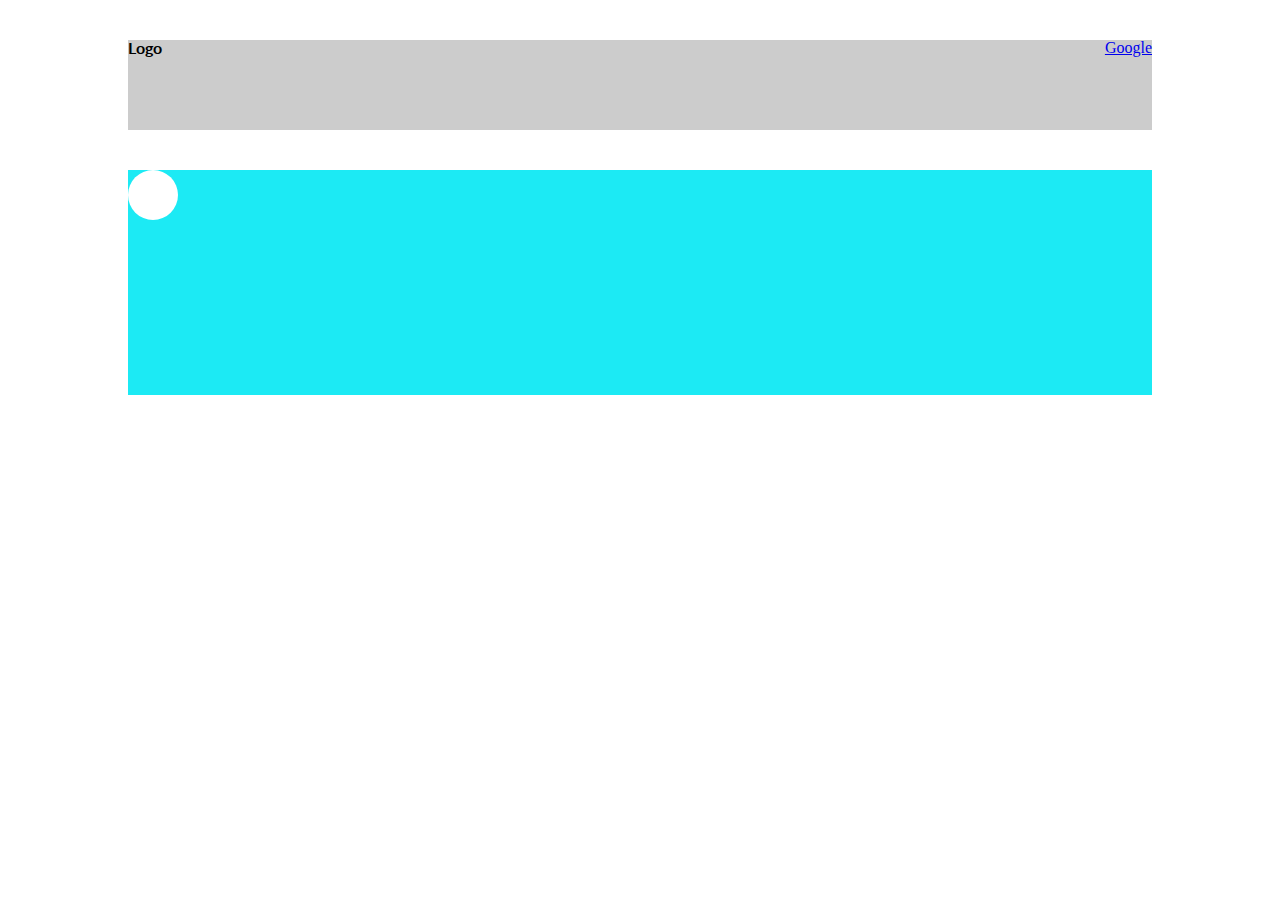
<file: funBackground/styles/index.html>
<!DOCTYPE html>
<html>
  <head>
    <meta charset="utf-8">
    <meta name="viewport" content="width=device-width, initial-scale=1">
    <title>Fun</title>
    <!-- RESET -->
    <link rel="stylesheet" href="reset.css" />
    <!-- Stylesheet -->
    <link rel="stylesheet" href="main.css" />


  </head>
  <body>
    <main role="main">
      <header class="main-header">
        <h1 class="logo">Logo</h1>
        <section class="link">
          <a href="http://www.google.com">Google</a>
        </section>
      </header>
      <section class="wide-box">
        <div class="round-top"></div>
        <div class="round-bottom"></div>
      </section>

      <section class="double-box-container">
        <div class="half-box box-left">
          <div class="round1"></div>
          <div class="round2"></div>
          <div class="round3"></div>
          <div class="round4"></div>
        </div>
        <div class="half-box box-right">

        </div>


      </section>
    </main>
  </body>
</html>
</file>
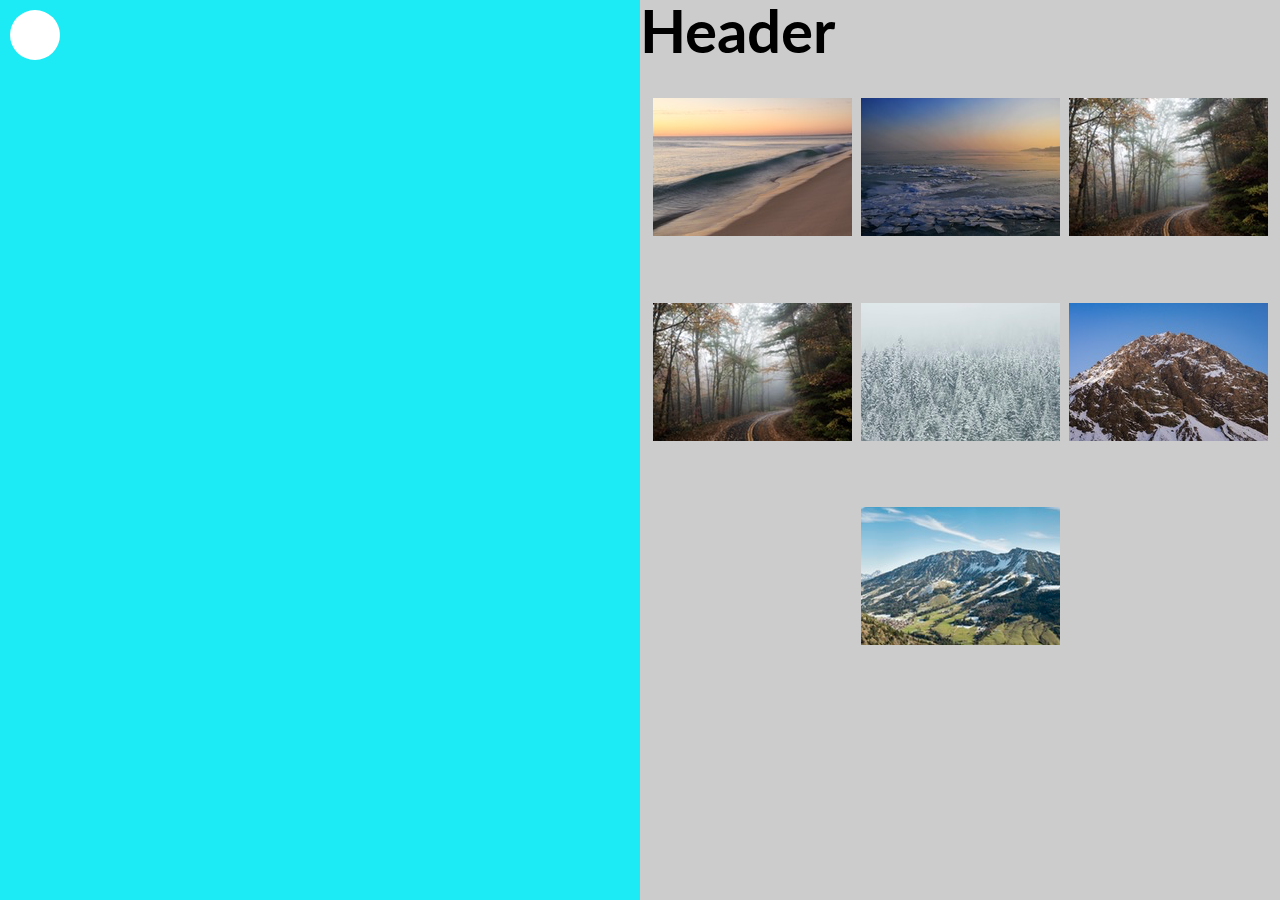
<file: funBackground/styles/index2.html>
<!DOCTYPE html>
<html>
  <head>
    <meta charset="utf-8">
    <meta name="viewport" content="width=device-width, initial-scale=1">
    <title>Fun</title>
    <!-- RESET -->
    <link rel="stylesheet" href="reset2.css" />
    <!-- Stylesheet -->
    <link rel="stylesheet" href="main2.css" />
  </head>
  <body>
    <main class="main">
      <section class="home-page-container section-left">
        <div class="round">

        </div>
     </section>

      <section class="home-page-container section-right">

        <header class="main-header">
          <h1>header</h1>
        </header>

        <section class="images-container">
          <div class="image1">
            <img src="./img/3.png" />
          </div>
          <div class="image2">
            <img src="./img/4.png" />
          </div>
          <div class="image3">
            <img src="./img/5.png" />
          </div>
          <div class="image4">
            <img src="./img/5.png" />
          </div>
          <div class="image5">
            <img src="./img/6.png" />
          </div>
          <div class="image6">
            <img src="./img/7.png" />
          </div>
          <div class="image7">
            <img src="./img/8.png" />
          </div>
        </section>

        <section class="button">
        </section>

      </section>

    </main>
  </body>
</html>
</file>
<file: funBackground/styles/main.css>
.main-header {
  background-color: #ccc;
  height: 10vh;
  width: 80%;
  position: relative;
  margin: 40px auto;
}

.main-header:hover {
  background: #000;
}

.logo {
  display: inline-block;
  position: absolute;
  left: 0;
}

.link {
  display: inline-block;
  position: absolute;
  right: 0;
}

.wide-box {
  background: #1ceaf4;
  width: 80%;
  margin: 40px auto;
  height: 25vh;
  position: relative;
}

.round-top {
  width: 50px;
  height: 50px;
  border-radius: 50px;
  background: #fff;
  position: absolute;
  left: 0;
  top: 0;
}

.round-bottom {
  width: 50px;
  width: 50px;
  border-radius: 50px;
  background: #fff;
  right: 0;
  bottom: 0;
}


.small-box {

}

.double-box-container {
  width: 80%;
  margin: 40px auto 0;
}

.half-box {
  width: 49%;
  height: 25vh;

}

.box-left {
  float: left;
}

.box-right {
  float: right;
}

.round1 {

}

.round2 {

}

.round3 {

}

.round4 {

}
</file>
<file: funBackground/styles/main2.css>
.home-page-container {
  width: 50%;
  height: 100vh;
  float: left;
}

.section-left {
  background-color: #1ceaf4;
}

.round {
  width: 50px;
  height: 50px;
  border-radius: 50%;
  background: #fff;
  position: absolute;
  top: 10px;
  left: 10px;
}

.section-right {
  background-color: #ccc;

}

.main-header {
  height: 10vh;
  width: 50%;
}

.main-header h1 {
  font-size: 60px;
  text-transform:capitalize;
  margin:25 auto;
}

.images-container {
  display: flex;
  justify-content: space-around;
  flex-wrap: wrap;
  height: 70vh;
  padding: 8px;
  overflow: scroll;
}

.button {

}
</file>
<file: funBackground/styles/reset2.css>
@import url(https://fonts.googleapis.com/css?family=Lato:400,300,700,900);
@import url(https://fonts.googleapis.com/css?family=Open+Sans:400,300,600);


html, body, div, span, applet, object, iframe,
h1, h2, h3, h4, h5, h6, p, blockquote, pre,
a, abbr, acronym, address, big, cite, code,
del, dfn, em, img, ins, kbd, q, s, samp,
small, strike, strong, sub, sup, tt, var,
b, u, i, center,
dl, dt, dd, ol, ul, li,
fieldset, form, label, legend,
table, caption, tbody, tfoot, thead, tr, th, td,
article, aside, canvas, details, embed,
figure, figcaption, footer, header, hgroup,
menu, nav, output, ruby, section, summary,
time, mark, audio, video {
    margin: 0;
    padding: 0;
    border: 0;
    font-size: 100%;
    font: inherit;
    vertical-align: baseline;
    box-sizing: border-box;
}
/* HTML5 display-role reset for older browsers */
article, aside, details, figcaption, figure,
footer, header, hgroup, menu, nav, section {
    display: block;
}
body {
    line-height: 1;
}
ol, ul {
    list-style: none;
}
blockquote, q {
    quotes: none;
}
blockquote:before, blockquote:after,
q:before, q:after {
    content: '';
    content: none;
}
table {
    border-collapse: collapse;
    border-spacing: 0;
}

h1,h2,h3,h4,h5,h6 {
  font-family: "lato", sans-serif;
  font-weight: 700;
}

p,a,ul,li,button {
  font-family: font-family: 'Open Sans', sans-serif;
}
</file>
